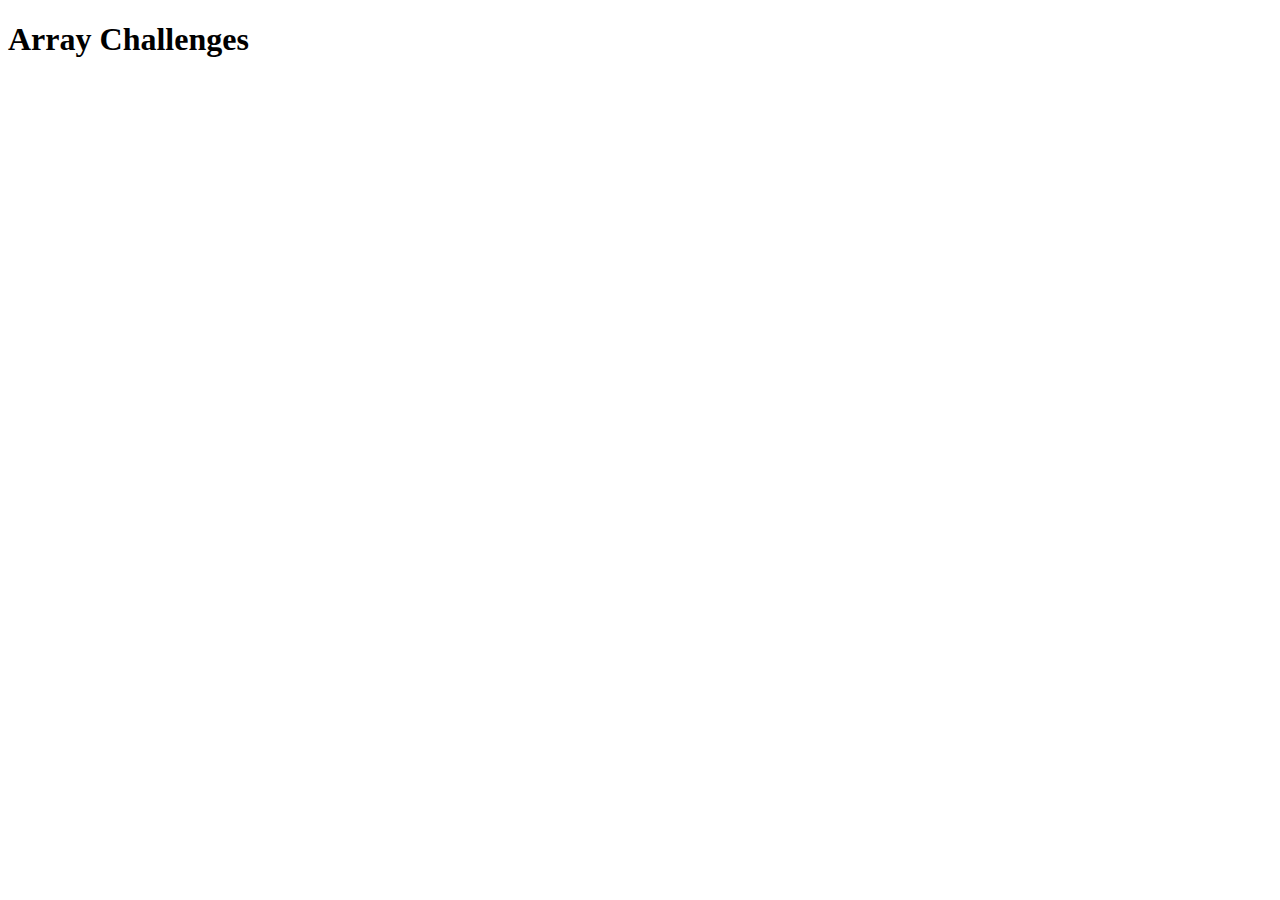
<file: Array Challenges/index.html>
<!DOCTYPE html>
<html lang="en">
<head>
    <meta charset="UTF-8">
    <meta http-equiv="X-UA-Compatible" content="IE=edge">
    <meta name="viewport" content="width=device-width, initial-scale=1.0">
    <title>Array Challenges</title>
</head>
<body>
    <h1>Array Challenges</h1>

<script src="script.js"></script>
</body>
</html>
</file>
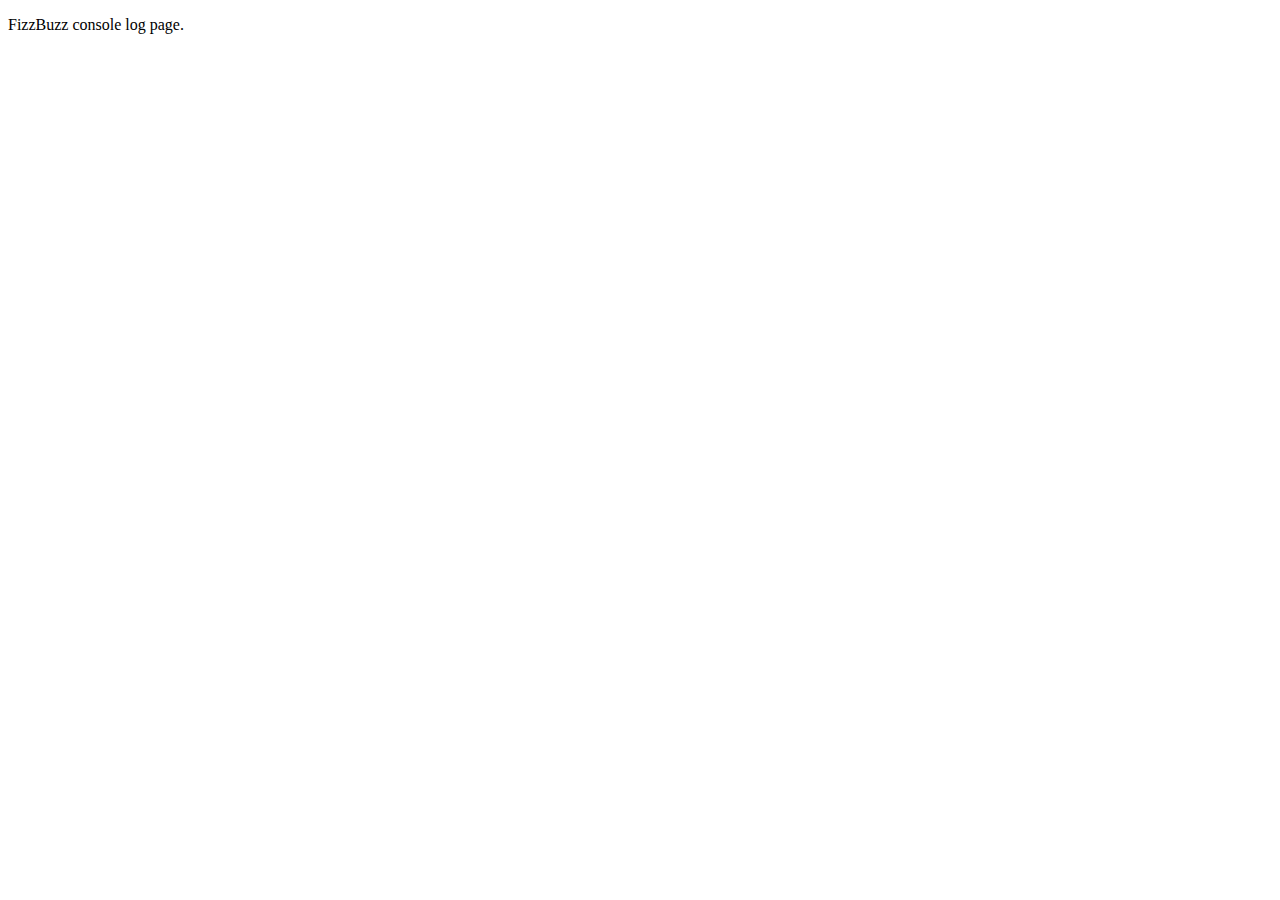
<file: FizzBuzz/index.html>
<!DOCTYPE html>
<html lang="en">
<head>
    <meta charset="UTF-8">
    <meta http-equiv="X-UA-Compatible" content="IE=edge">
    <meta name="viewport" content="width=device-width, initial-scale=1.0">
    <title>FizzBuzz</title>
</head>
<body>
    <p>FizzBuzz console log page.</p>
<script src="script.js"></script>
</body>
</html>
</file>
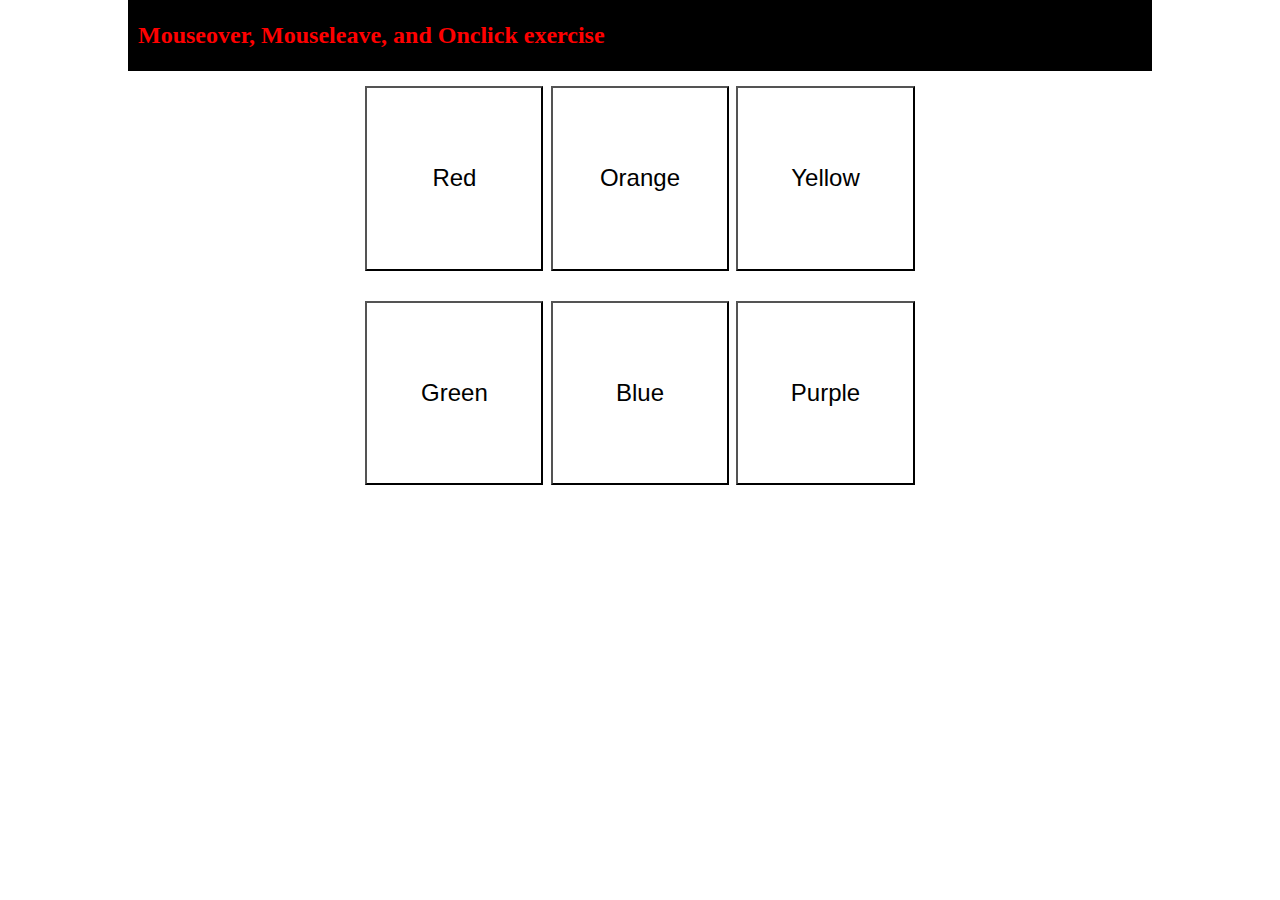
<file: Mouseover Practice/index.html>
<!DOCTYPE html>
<html lang="en">
<head>
    <meta charset="UTF-8">
    <meta http-equiv="X-UA-Compatible" content="IE=edge">
    <meta name="viewport" content="width=device-width, initial-scale=1.0">
    <title>Mouseover, Mouseleave, and Onclick exercise</title>
    <link rel="stylesheet" href="style.css"/>
</head>
<body>
    <div id=container>
        <nav id="navbar">
            <h2 class="title">Mouseover, Mouseleave, and Onclick exercise</h2>
        </nav>
        <div id="main-body">
            <button onclick="floodPageColor(this)" onmouseover="changeColor(this)" onmouseleave="changeBack(this)" class="button red">Red</button>
            <button onclick="floodPageColor(this)" onmouseover="changeColor(this)" onmouseleave="changeBack(this)" class="button orange">Orange</button>
            <button onclick="floodPageColor(this)" onmouseover="changeColor(this)" onmouseleave="changeBack(this)" class="button yellow">Yellow</button>
            <button onclick="floodPageColor(this)" onmouseover="changeColor(this)" onmouseleave="changeBack(this)" class="button green">Green</button>
            <button onclick="floodPageColor(this)" onmouseover="changeColor(this)" onmouseleave="changeBack(this)" class="button blue">Blue</button>
            <button onclick="floodPageColor(this)" onmouseover="changeColor(this)" onmouseleave="changeBack(this)" class="button purple">Purple</button>
        </div>
    </div>

<script src="script.js"></script>
</body>
</html>
</file>
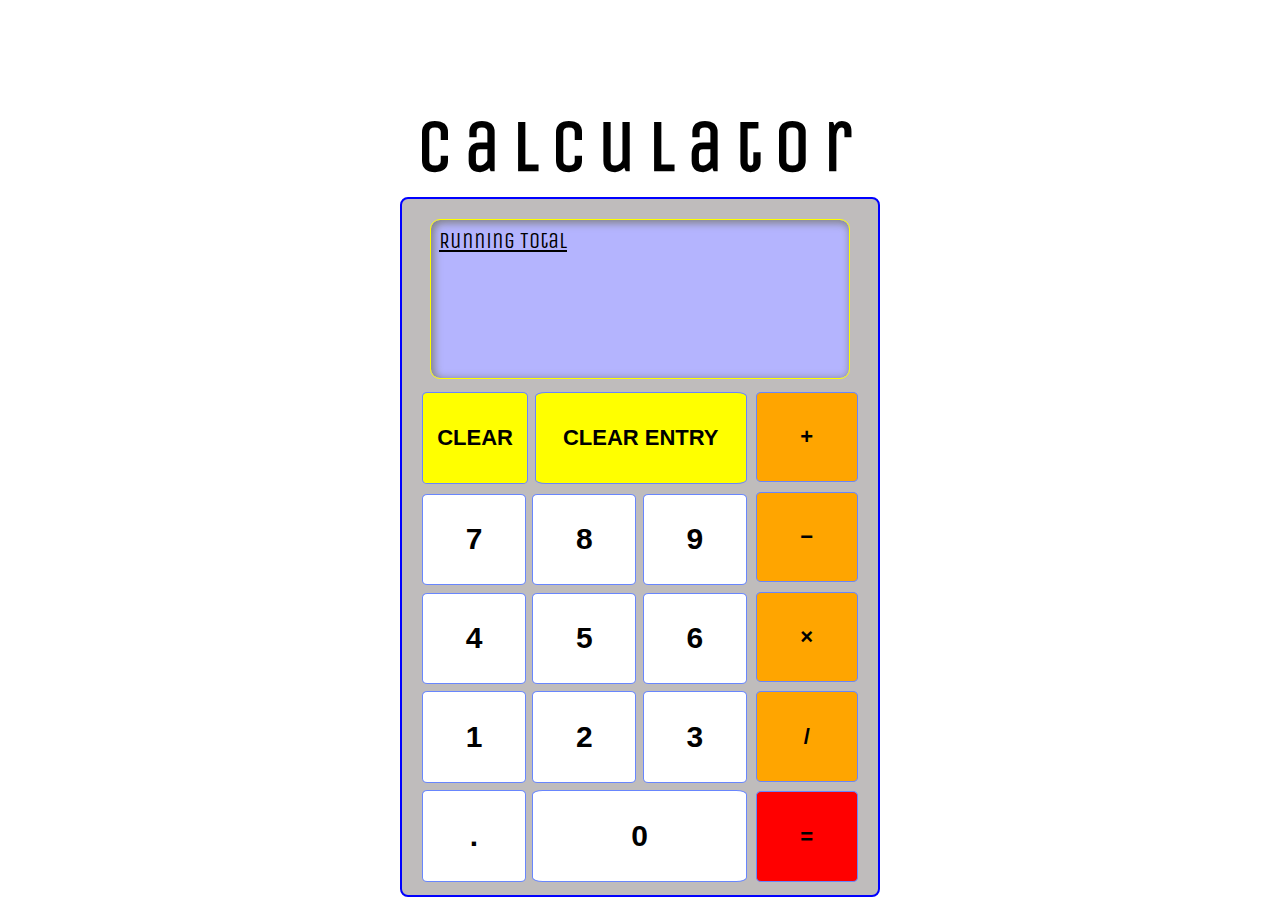
<file: Calculator/calculator/index.html>
<html>
  <head>
    <link href="https://fonts.googleapis.com/css?family=Coda|Codystar|Jacques+Francois+Shadow|Unica+One&display=swap" rel="stylesheet">
    <link rel="stylesheet" href="style.css" />
    <script src="https://ajax.googleapis.com/ajax/libs/jquery/3.4.1/jquery.min.js"></script>
    <script defer src="app.js"></script>
  </head>
  <body>
    <main id="app">
      <h1 id="title">
        Calculator
      </h1>
      <div class="calculator">
        <section class="display">
          <div class="held-label">Running Total</div>
          <div class="held-value"></div>
          <div class="next-operation"></div>
          <div class="next-value"></div>
        </section>
        <section class="controls">
          <section class="memory">
            <button class="clear-all">CLEAR</button>
            <button class="clear-entry">CLEAR ENTRY</button>
          </section>
          <section class="operations">
            <button class="add">&plus;</button class="">
            <button class="subtract">&minus;</button>
            <button class="multiply">&times;</button>
            <button class="divide">/</button>
            <button class="equals">&equals;</button>
          </section>
          <section class="digits">
            <button>7</button>
            <button>8</button>
            <button>9</button>
            <button>4</button>
            <button>5</button>
            <button>6</button>
            <button>1</button>
            <button>2</button>
            <button>3</button>
            <button class="decimal">.</button>
            <button>0</button>
          </section>
        </section>
      </div>
    </main>
  </body>
</html>
</file>
<file: Mouseover Practice/style.css>
*{
    box-sizing: border-box;
    margin: 0;
    padding: 0;
}
#container {
    width: 80%;
    display: flex;
    flex-direction: column;
    margin: auto;
    height: 500px;
}
#navbar {
    background-color:black;
    color: red;
    padding: 12px 0px;
}
h2 {
    margin: 10px;
}
#main-body {
    display: flex;
    flex-direction: column;
    flex-flow: wrap;
    margin: auto;
    height: 100%;
}
.button {
    margin: auto;
    margin-top: 15px;
    margin-bottom: 15px;
    width: 32%;
    padding: 13px;
    font-size: 24px;
    background-color: white;
}
</file>
<file: Calculator/calculator/style.css>
* {
    box-sizing: border-box;
    margin: 0;
    padding: 0;
    border: none;
  }
#title {
    margin-top: 100px;
}
  html {
    font-size: 24px;
    font-family: 'Unica One', cursive;
  }

  #app {
    display: flex;
    flex-direction: column;
    justify-content: center;
    align-items: center;
    height: 100%;
    padding: 1rem 0;
  }

  #app h1 {
    font-size: 3rem;
    letter-spacing: 0.5rem;
    margin-bottom: 8px;
  }
  .held-label {
      font-size: 22px;
      text-decoration: underline;
  }
  .calculator {
      display: grid;
      grid-template-rows: 1fr 2fr;
      width: 480px;
      height: 700px;
      border: 2px solid blue;
      border-radius: 8px;
      padding: 20px;
      grid-gap: 2%;
      background-color: rgb(191, 188, 188);
  }
  .display {
      display: grid;
      grid-row: 1;
      width: 420px;
      height: 160px;
      border: 1px solid yellow;
      border-radius: 10px;
      margin: auto;
      padding: 8px;
      background-color: rgb(180, 180, 254);
      /* text-decoration: underline; */
      /* grid-template-rows: repeat(3, 1fr); */
      grid-template-rows: 40px 40px 40px;
      grid-template-columns: repeat(3, 1fr);
      box-shadow: inset 2px 2px 9px 1px grey;
  }
  .controls {
      display: grid;
      /* width: 400px; */
      height: 500px;
      grid-row: 2;
      grid-template-rows: repeat(5, 1fr);
      grid-template-columns: repeat(4, 1fr);
      grid-gap: 2%;
  }
  .memory {
      display: grid;
      grid-row: 1;
      grid-column: 1 / 4;
      grid-template-columns: 1fr 2fr;
      grid-gap: 2%;
  }
  .operations {
      display: grid;
      grid-column: 4 / 5;
      grid-row: 1 / 6;
      grid-template-rows: repeat(5, 1fr);
      grid-gap: 2%;
      margin-bottom: 10px;
}
  .digits {
      display: grid;
      grid-row: 2 / 6;
      grid-column: 1 / 4;
      grid-template-rows: repeat(4, 1fr);
      grid-template-columns: repeat(3, 1fr);
      grid-gap: 2%;
      margin-bottom: 10px;
}
/* this rule below targets only the zero button */
.digits :last-of-type {
    grid-column: 2 / 4;
}
button {
    font-size: 22px;
    font-weight: bold;
    border-radius: 5%;
    box-shadow: 3px 3px 5px 0 grey,  0 06px -5px grey;
    border: 1px solid rgb(104, 134, 253);
}
.operations button {
    background-color: orange;
}
.operations button.equals {
    background-color: red;
}
.digits button {
    background-color: white;
    font-size: 30px;
}
.memory button {
    background-color: yellow;
}
</file>
